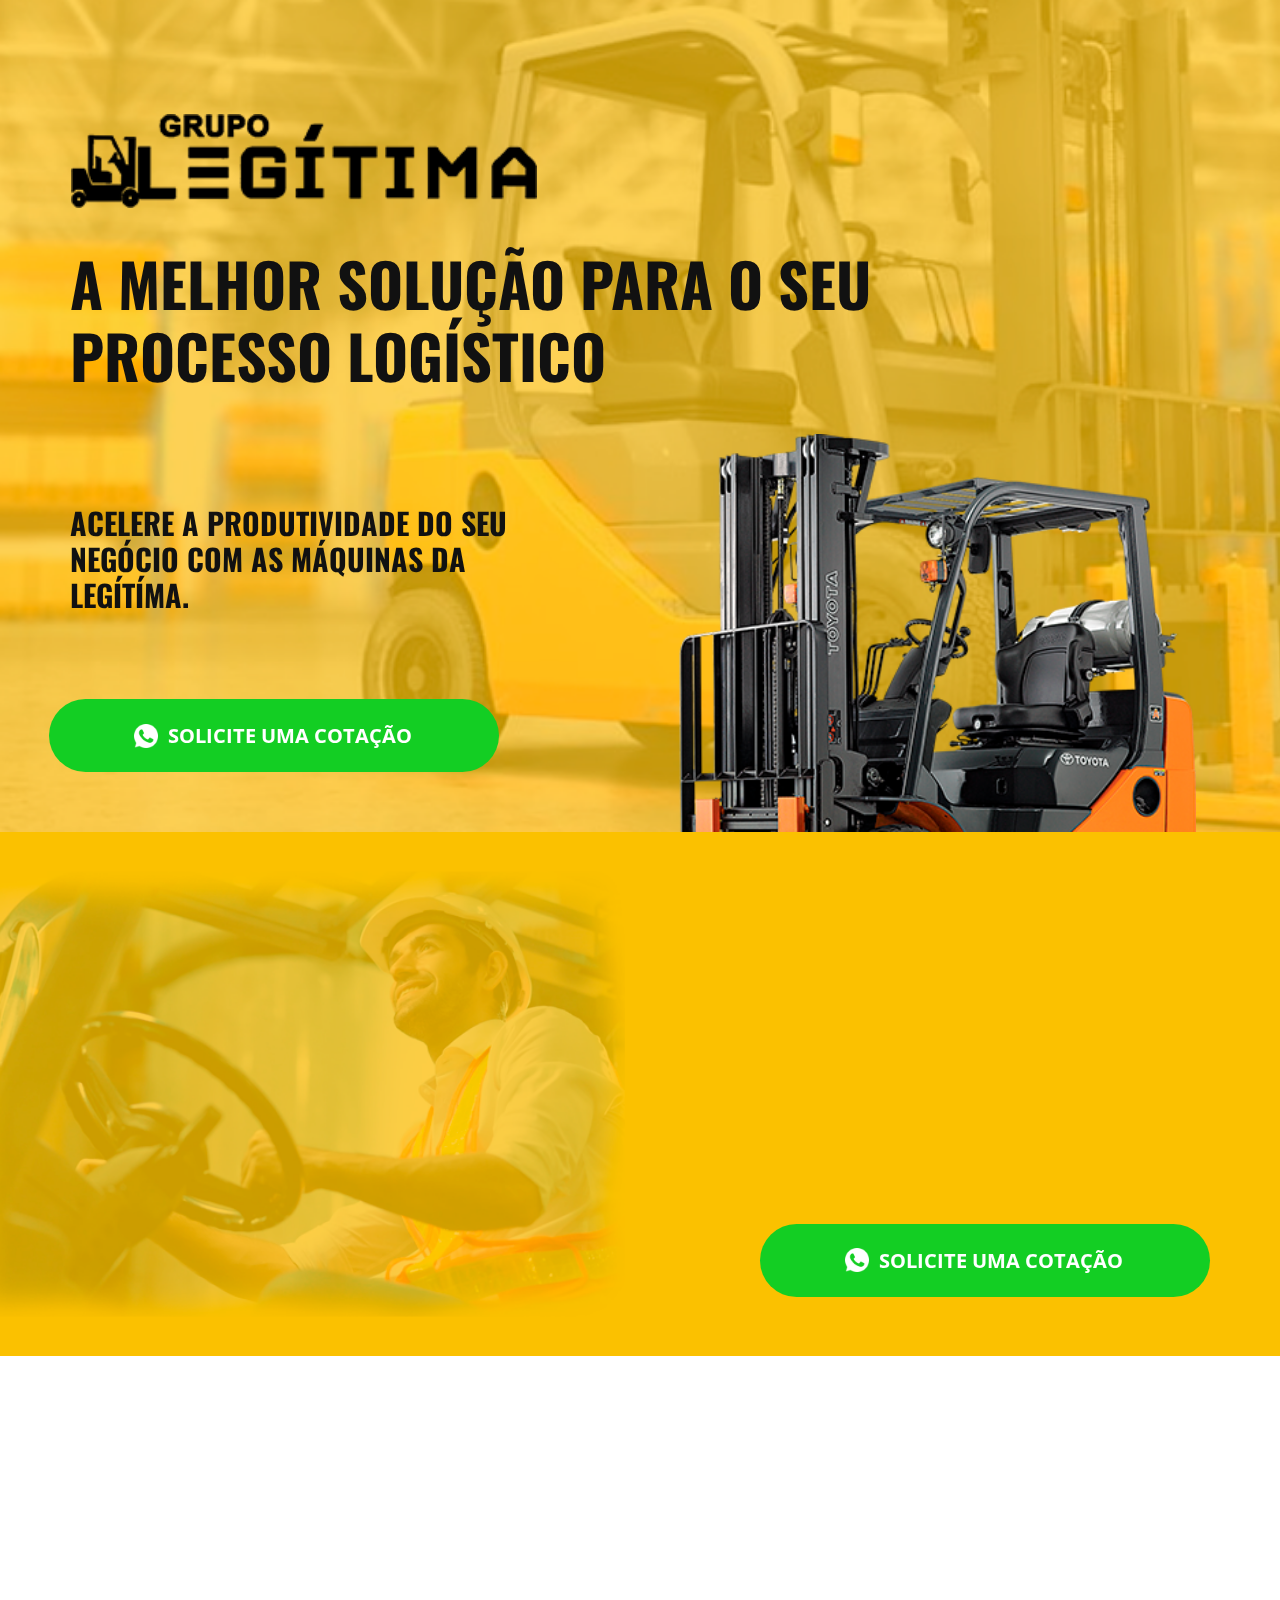
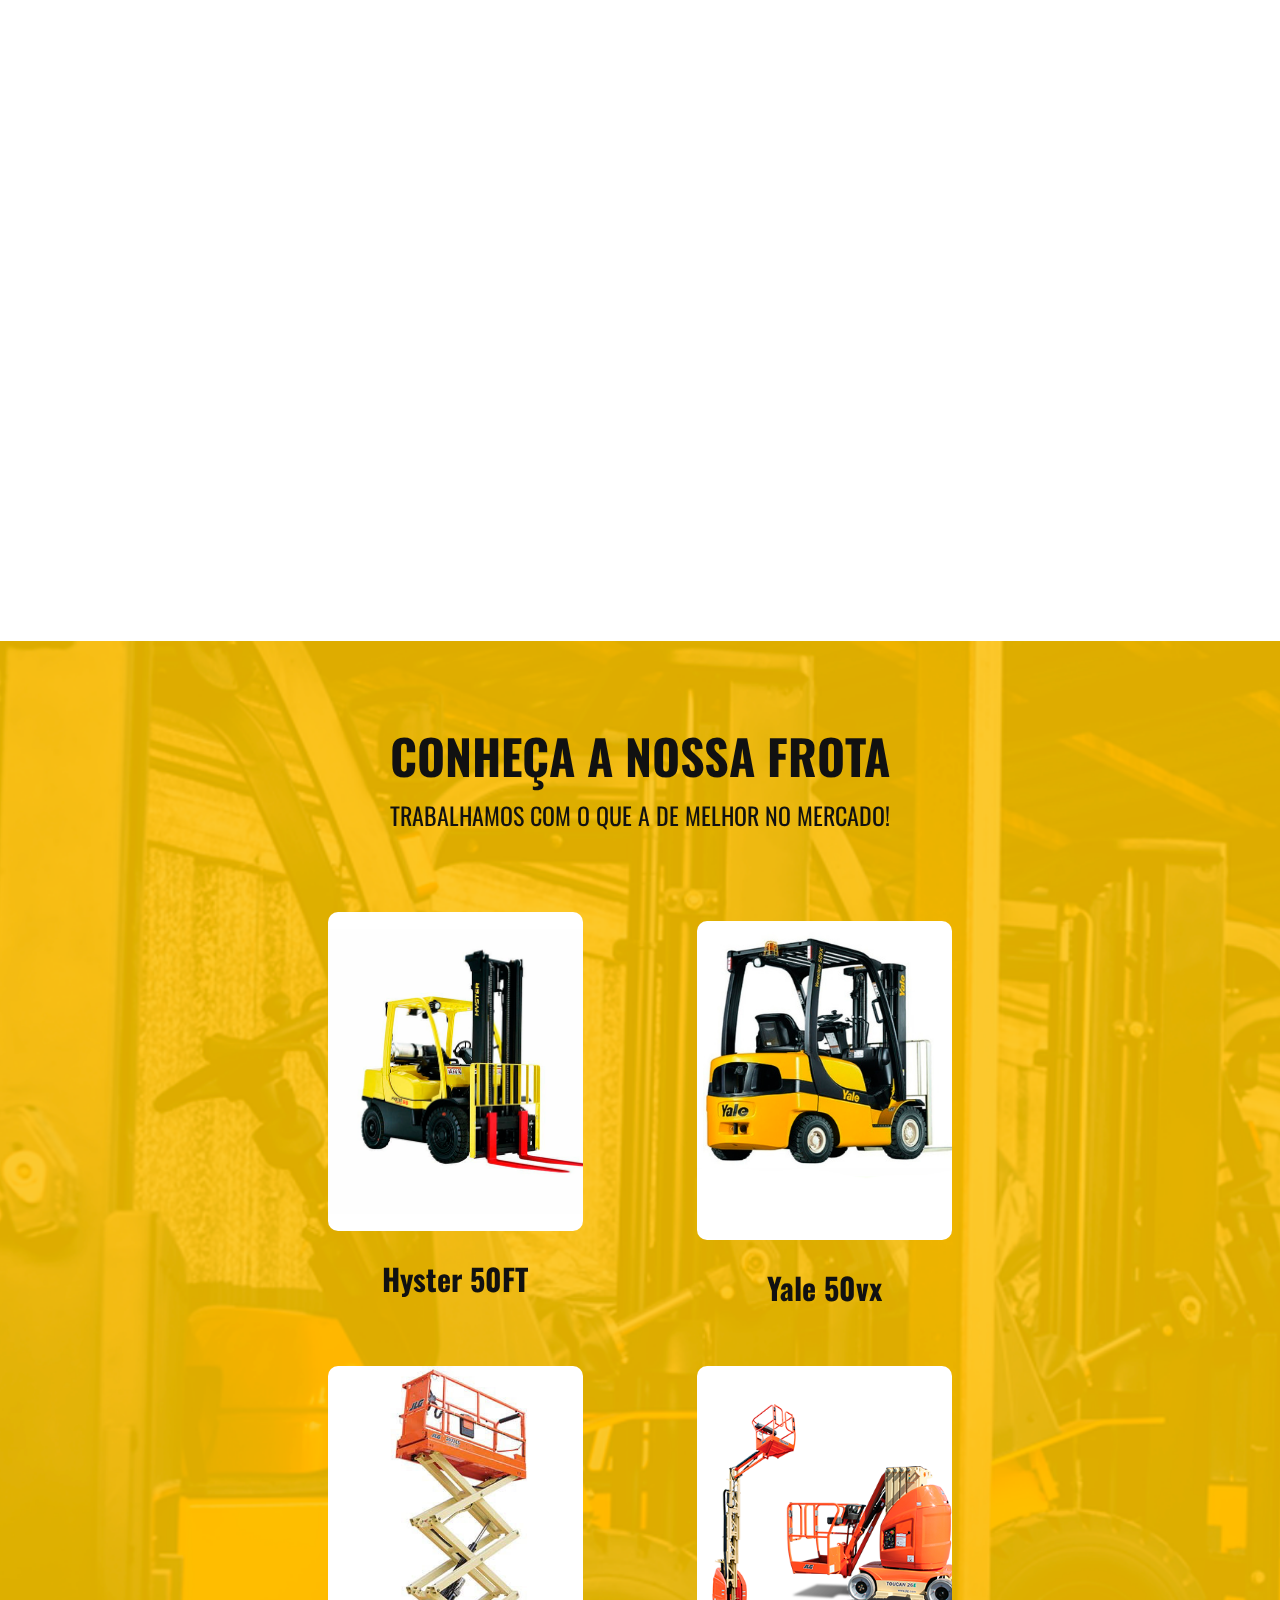
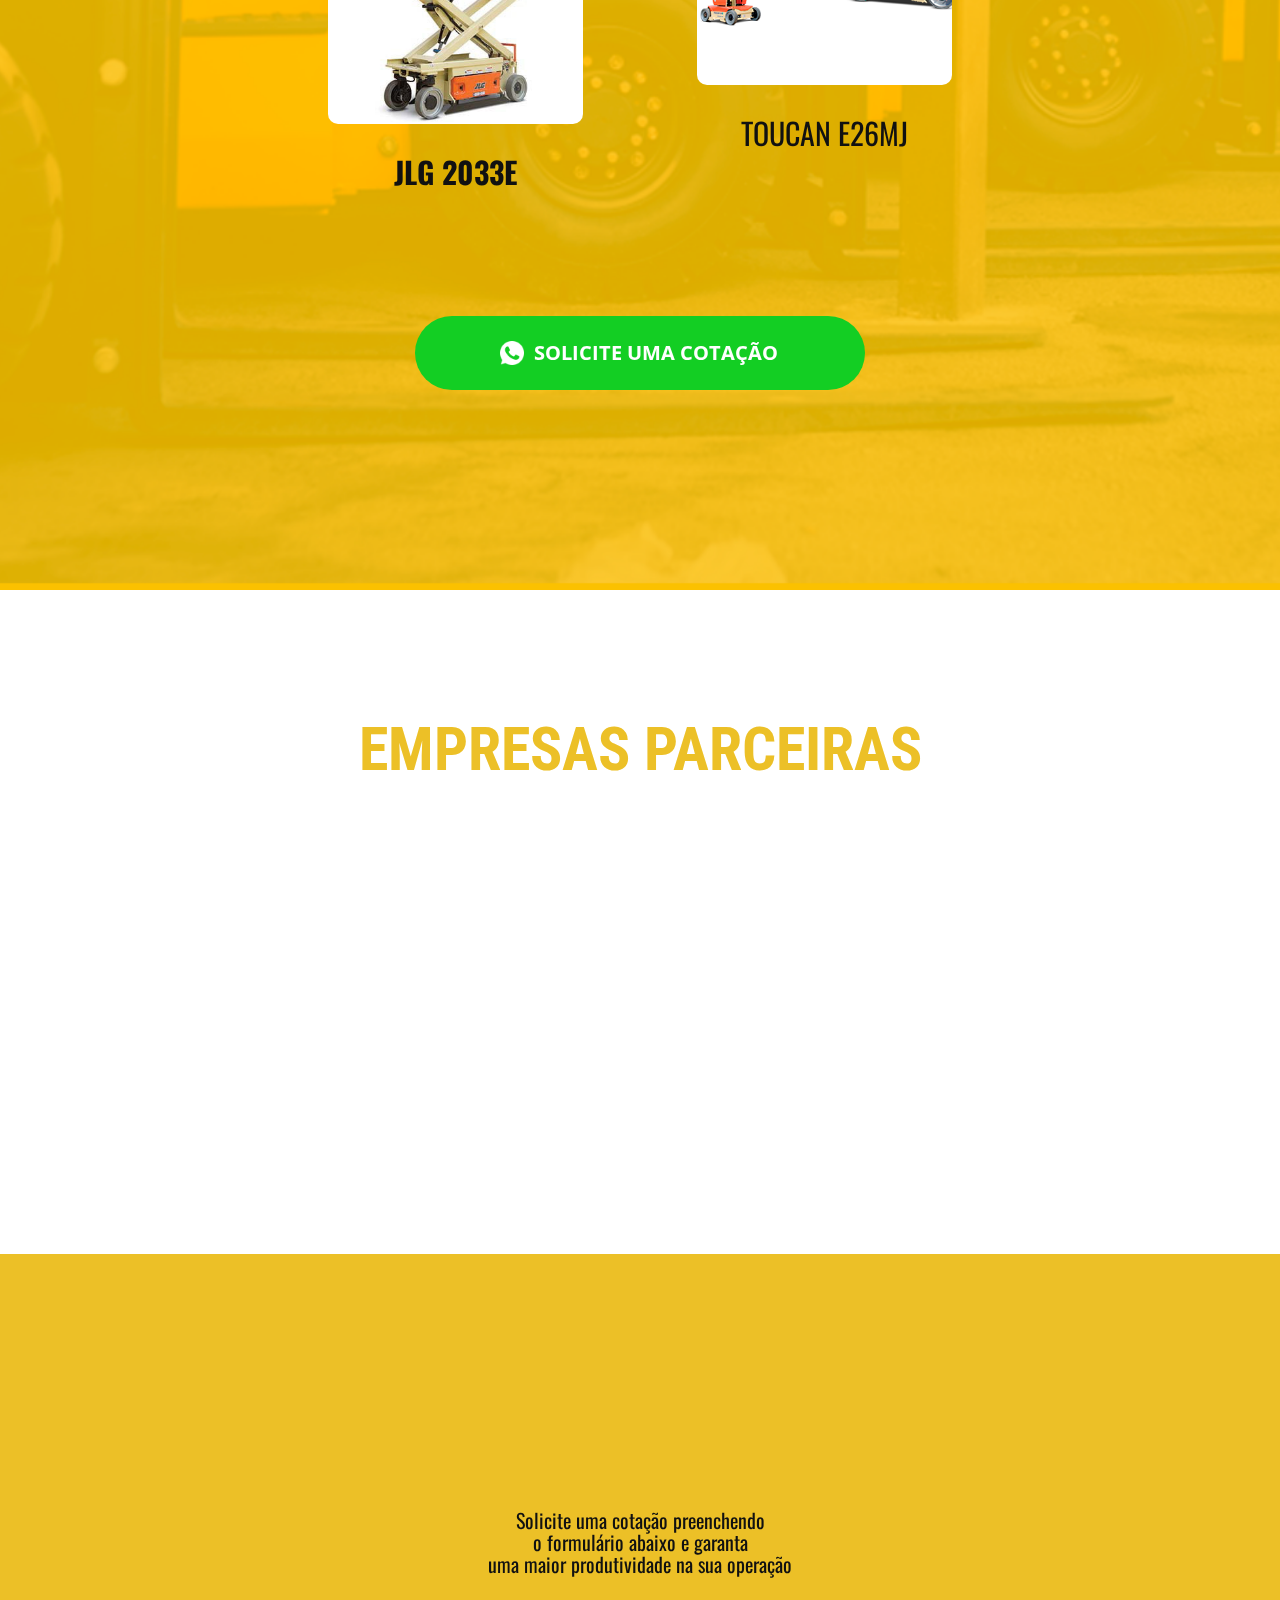
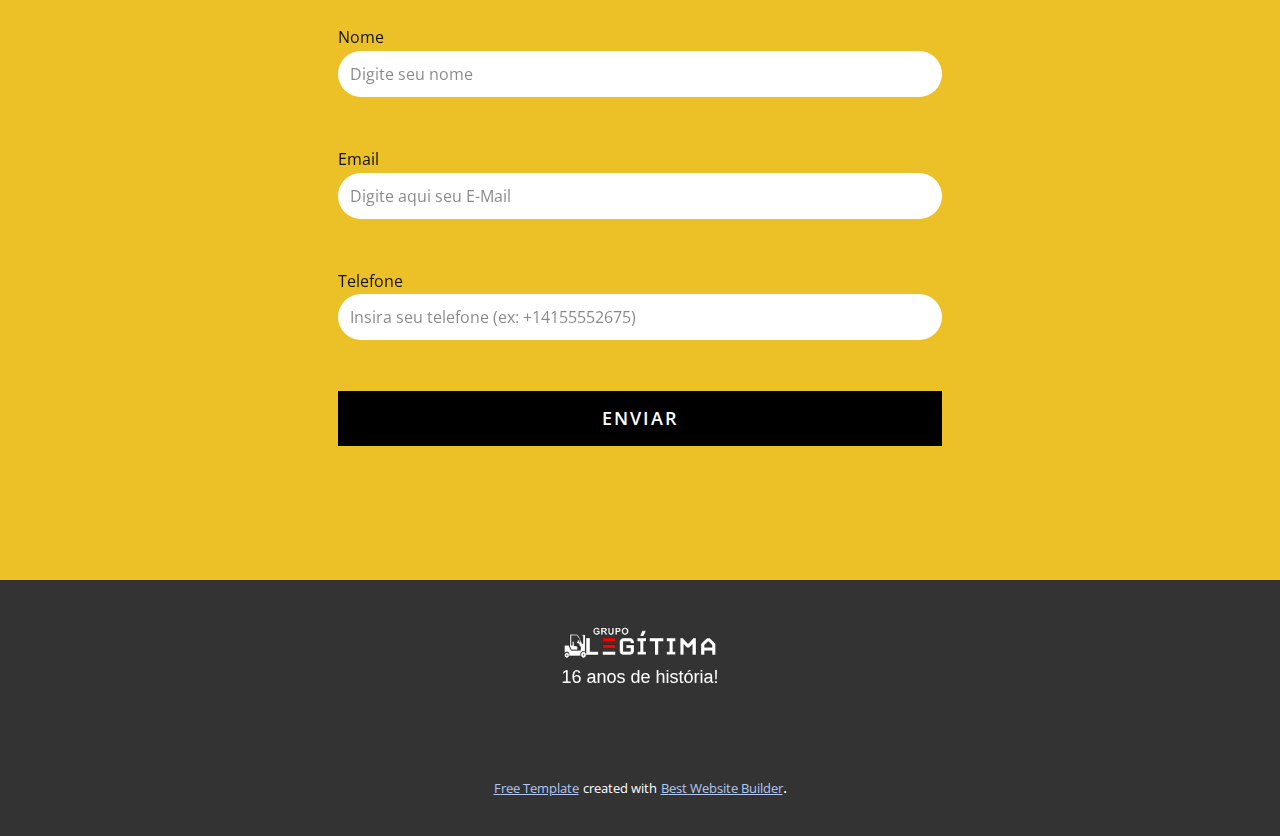
<file: index.html>
<!DOCTYPE html>
<html style="font-size: 16px;" lang="pt"><head>
    <meta name="viewport" content="width=device-width, initial-scale=1.0">
    <meta charset="utf-8">
    <meta name="keywords" content="​We are architects, Our Mission, ​Full-Service Engineering, ​Architectural Design &amp;amp; Resea​rch, ​(480) 565-7878, ​Our portfolio includes the successful construction of master-planned communities, ​Contact Us">
    <meta name="description" content="">
    <title>Página Inicial</title>
    <link rel="stylesheet" href="nicepage.css" media="screen">
<link rel="stylesheet" href="Página-Inicial.css" media="screen">
    <script class="u-script" type="text/javascript" src="jquery.js" defer=""></script>
    <script class="u-script" type="text/javascript" src="nicepage.js" defer=""></script>
    <meta name="generator" content="Nicepage 5.2.4, nicepage.com">
    <meta name="referrer" content="origin">
    <link id="u-theme-google-font" rel="stylesheet" href="https://fonts.googleapis.com/css?family=Oswald:200,300,400,500,600,700|Open+Sans:300,300i,400,400i,500,500i,600,600i,700,700i,800,800i">
    <link id="u-page-google-font" rel="stylesheet" href="https://fonts.googleapis.com/css?family=Roboto+Condensed:300,300i,400,400i,700,700i">
    
    
    
    
    
    
    
    <script type="application/ld+json">{
		"@context": "http://schema.org",
		"@type": "Organization",
		"name": ""
}</script>
    <meta name="theme-color" content="#143472">
    <meta property="og:title" content="Página Inicial">
    <meta property="og:type" content="website">
  </head>
  <body data-home-page="Página-Inicial.html" data-home-page-title="Página Inicial" class="u-body u-xl-mode" data-lang="pt">
    <section class="u-clearfix u-image u-section-1" id="sec-f116" data-image-width="1366" data-image-height="449">
      <div class="u-clearfix u-sheet u-sheet-1">
        <img class="u-expanded-width-xs u-image u-image-contain u-image-default u-image-1" src="images/LOGOLEGITIMA.png" alt="" data-image-width="307" data-image-height="62">
        <h5 class="u-align-left-lg u-align-left-md u-align-left-sm u-align-left-xl u-text u-text-default-lg u-text-default-xl u-text-1">A melhor solução para o seu<br>processo logístico
        </h5>
        <img class="u-image u-image-contain u-image-default u-image-2" src="images/EMPILHADEIRA.png" alt="" data-image-width="529" data-image-height="384" data-animation-name="customAnimationIn" data-animation-duration="1000">
        <h5 class="u-align-left u-text u-text-2"> AcelerE a produtividade do seu negócio com as máquinas da Legítíma.</h5>
        <a href="https://api.whatsapp.com/send?phone=5562982540262&amp;text=Ol%C3%A1%2C%20gostaria%20de%20fazer%20uma%20cota%C3%A7%C3%A3o!" class="u-btn u-btn-round u-button-style u-custom-color-2 u-radius-41 u-btn-1" data-animation-name="customAnimationIn" data-animation-duration="1000" target="_blank"><span class="u-file-icon u-icon u-text-white u-icon-1"><img src="images/733641-25908de1.png" alt=""></span>&nbsp;​&nbsp;SOLICITE UMA COTAÇÃO
        </a>
      </div>
    </section>
    <section class="u-clearfix u-image u-section-2" id="sec-bf17" data-image-width="1366" data-image-height="449">
      <div class="u-clearfix u-sheet u-sheet-1">
        <h5 class="u-align-center-xs u-align-right-lg u-align-right-md u-align-right-sm u-align-right-xl u-text u-text-1" data-animation-name="customAnimationIn" data-animation-duration="1000" data-animation-delay="250">DESEJA PRODUZIR MAIS<br>GASTANDO MENOS?
        </h5>
        <h5 class="u-align-center-xs u-align-right-lg u-align-right-md u-align-right-sm u-align-right-xl u-text u-text-2" data-animation-name="customAnimationIn" data-animation-duration="1000" data-animation-delay="500">AS EMPILHADEIRAS LEGÍTIMAS SÃO ÓTIMAS OPÇÕES PARA EMPRESAS DE PEQUENO E GRANDE PORTE!</h5>
        <a href="https://api.whatsapp.com/send?phone=5562982540262&amp;text=Ol%C3%A1%2C%20gostaria%20de%20fazer%20uma%20cota%C3%A7%C3%A3o!" class="u-btn u-btn-round u-button-style u-custom-color-2 u-hover-feature u-radius-41 u-btn-1" data-animation-name="" data-animation-duration="0" data-animation-direction="" target="_blank"><span class="u-file-icon u-icon u-text-white u-icon-1"><img src="images/733641-25908de1.png" alt=""></span>&nbsp;​&nbsp;SOLICITE UMA COTAÇÃO
        </a>
      </div>
      
    </section>
    <section class="u-align-center u-clearfix u-white u-section-3" id="carousel_d2b2">
      <div class="u-clearfix u-sheet u-sheet-1">
        <h2 class="u-custom-font u-font-roboto-condensed u-text u-text-custom-color-1 u-text-default u-text-1" data-animation-name="customAnimationIn" data-animation-duration="1000">&nbsp;PRINCIPAIS BENEFÍCIOS&nbsp;</h2>
        <div class="u-expanded-width u-list u-list-1">
          <div class="u-repeater u-repeater-1">
            <div class="u-container-style u-list-item u-repeater-item u-list-item-1" data-animation-name="customAnimationIn" data-animation-duration="1000" data-animation-direction="" data-animation-delay="500">
              <div class="u-container-layout u-similar-container u-container-layout-1"><span class="u-file-icon u-icon u-icon-circle u-text-custom-color-1 u-icon-1"><img src="images/936794-5daa3f65.png" alt=""></span>
                <h3 class="u-custom-font u-font-roboto-condensed u-text u-text-default u-text-2">DISPONIBILIDADE IMEDIATA</h3>
                <p class="u-text u-text-default-lg u-text-default-md u-text-default-sm u-text-default-xl u-text-3">Empilhadeiras entregue em até 24 horas em Goiânia.<br>Entregamos também para todo o território nacional
                </p>
              </div>
            </div>
            <div class="u-container-style u-list-item u-repeater-item u-list-item-2" data-animation-name="customAnimationIn" data-animation-duration="1000" data-animation-direction="" data-animation-delay="500">
              <div class="u-container-layout u-similar-container u-container-layout-2"><span class="u-file-icon u-icon u-icon-circle u-text-custom-color-1 u-icon-2"><img src="images/631180-42f773cf.png" alt=""></span>
                <h3 class="u-custom-font u-font-roboto-condensed u-text u-text-default u-text-4">BAIXO INVESTIMENTO</h3>
                <p class="u-text u-text-default-lg u-text-default-md u-text-default-sm u-text-default-xl u-text-5"> Ao locar uma empilhadeira com o grupo legitima você não precisa imobilizar em um único ativo dezenas de milhares de reais, mantendo seu fluxo de caixa saudável e dinheiro para possíveis investimentos de melhoria na sua empresa.</p>
              </div>
            </div>
            <div class="u-container-style u-list-item u-repeater-item u-list-item-3" data-animation-name="customAnimationIn" data-animation-duration="1000" data-animation-direction="" data-animation-delay="500">
              <div class="u-container-layout u-similar-container u-container-layout-3"><span class="u-file-icon u-icon u-icon-circle u-text-custom-color-1 u-icon-3"><img src="images/61025-31de983d.png" alt=""></span>
                <h3 class="u-custom-font u-font-roboto-condensed u-text u-text-default u-text-6">MAIS FLEXIBILIDADE</h3>
                <p class="u-text u-text-default-lg u-text-default-md u-text-default-sm u-text-default-xl u-text-7">Houve mudanças na forma de armazenar na sua empresa? Troca.<br>Acione um consultor Legítima e solicite a substituição para uma empilhadeira que atenda o seu operacional
                </p>
              </div>
            </div>
            <div class="u-container-style u-list-item u-repeater-item u-list-item-4" data-animation-name="customAnimationIn" data-animation-duration="1000" data-animation-direction="" data-animation-delay="500">
              <div class="u-container-layout u-similar-container u-container-layout-4"><span class="u-file-icon u-icon u-icon-circle u-text-custom-color-1 u-icon-4"><img src="images/4278812-23c3c65c.png" alt=""></span>
                <h3 class="u-custom-font u-font-roboto-condensed u-text u-text-default u-text-8">ZERO MANUTENÇÕES</h3>
                <p class="u-text u-text-default-lg u-text-default-md u-text-default-sm u-text-default-xl u-text-9"> Contamos com uma equipe técnica qualificada responsável por<br>todas as manutenções preventivas e corretivas no pré e pós locação
                </p>
              </div>
            </div>
          </div>
        </div>
      </div>
    </section>
    <section class="u-clearfix u-image u-section-4" id="sec-e896" data-image-width="1366" data-image-height="1122">
      
      <h5 class="u-align-center u-text u-text-1">CONHEÇA A NOSSA FROTA</h5>
      <img class="u-image u-image-default u-image-1" src="images/empi2.png" alt="" data-image-width="384" data-image-height="451" data-animation-name="customAnimationIn" data-animation-duration="1000">
      <div class="u-clearfix u-gutter-0 u-layout-wrap u-layout-wrap-1">
        <div class="u-layout">
          <div class="u-layout-col">
            <div class="u-size-30">
              <div class="u-layout-row">
                <div class="u-container-align-center-lg u-container-align-center-md u-container-align-center-sm u-container-align-center-xl u-container-style u-layout-cell u-size-30 u-layout-cell-1">
                  <div class="u-container-layout u-container-layout-1">
                    <img class="u-image u-image-round u-radius-10 u-image-2" src="images/HYSTER50.png" alt="" data-image-width="862" data-image-height="646">
                    <h3 class="u-text u-text-default u-text-2"> Hyster 50FT<br>
                    </h3>
                  </div>
                </div>
                <div class="u-container-style u-layout-cell u-size-30 u-layout-cell-2">
                  <div class="u-container-layout u-valign-bottom u-container-layout-2">
                    <img class="u-image u-image-round u-radius-10 u-image-3" src="images/yalle50.png" alt="" data-image-width="500" data-image-height="434">
                    <h3 class="u-text u-text-default u-text-3">Yale 50vx<br>
                    </h3>
                  </div>
                </div>
              </div>
            </div>
            <div class="u-size-30">
              <div class="u-layout-row">
                <div class="u-container-align-center u-container-style u-layout-cell u-size-30 u-layout-cell-3">
                  <div class="u-container-layout u-valign-top u-container-layout-3">
                    <img class="u-image u-image-round u-radius-10 u-image-4" src="images/2032ES-Product-silo.jpg" alt="" data-image-width="390" data-image-height="547">
                    <h3 class="u-text u-text-default u-text-4"> JLG 2033E<br>
                    </h3>
                  </div>
                </div>
                <div class="u-container-style u-layout-cell u-size-30 u-layout-cell-4">
                  <div class="u-container-layout u-valign-top u-container-layout-4">
                    <img class="u-image u-image-round u-radius-10 u-image-5" src="images/TOUCAS.png" alt="" data-image-width="500" data-image-height="434">
                    <h3 class="u-text u-text-default u-text-5"> TOUCAN E26MJ<span style="font-weight: 700;"></span>
                      <br>
                    </h3>
                  </div>
                </div>
              </div>
            </div>
          </div>
        </div>
      </div>
      <img class="u-image u-image-contain u-image-default u-image-6" src="images/empi3.png" alt="" data-image-width="319" data-image-height="502" data-animation-name="customAnimationIn" data-animation-duration="1000" data-animation-delay="1000">
      <h5 class="u-align-center u-text u-text-6">TRABALHAMOS COM O QUE A DE MELHOR NO MERCADO!</h5>
      <a href="https://api.whatsapp.com/send?phone=5562982540262&amp;text=Ol%C3%A1%2C%20gostaria%20de%20fazer%20uma%20cota%C3%A7%C3%A3o!" class="u-btn u-btn-round u-button-style u-custom-color-2 u-hover-feature u-radius-41 u-btn-1" data-animation-name="" data-animation-duration="0" data-animation-direction="" target="_blank"><span class="u-file-icon u-icon u-text-white u-icon-1"><img src="images/733641-25908de1.png" alt=""></span>&nbsp;​&nbsp;SOLICITE UMA COTAÇÃO
      </a>
    </section>
    <section class="u-align-left u-clearfix u-container-align-center u-white u-section-5" id="carousel_7dff">
      <div class="u-clearfix u-sheet u-sheet-1">
        <h2 class="u-align-center u-custom-font u-font-roboto-condensed u-text u-text-custom-color-1 u-text-1" data-animation-name="slideIn" data-animation-duration="2000" data-animation-direction="Left" data-lang-en="​Our portfolio includes the successful construction of master-planned communities">EMPRESAS PARCEIRAS</h2>
        <div class="u-expanded-width u-list u-list-1">
          <div class="u-repeater u-repeater-1">
            <div class="u-align-center u-container-style u-custom-color-1 u-list-item u-repeater-item u-list-item-1" data-animation-name="customAnimationIn" data-animation-duration="1000" data-animation-direction="X">
              <div class="u-container-layout u-similar-container u-container-layout-1">
                <div alt="" class="u-image u-image-circle u-image-1" data-image-width="1080" data-image-height="1080"></div>
                <h4 class="u-text u-text-default u-text-2" data-lang-en="Design-Build">COCA-COLA</h4>
              </div>
            </div>
            <div class="u-align-center u-container-style u-custom-color-1 u-list-item u-repeater-item u-video-cover u-list-item-2" data-animation-name="customAnimationIn" data-animation-duration="1000" data-animation-direction="X">
              <div class="u-container-layout u-similar-container u-container-layout-2">
                <div alt="" class="u-image u-image-circle u-image-2" data-image-width="1250" data-image-height="758"></div>
                <h4 class="u-text u-text-default u-text-3" data-lang-en="Remodeling"> JBS Frigorificos<br>
                </h4>
              </div>
            </div>
            <div class="u-align-center u-container-style u-custom-color-1 u-list-item u-repeater-item u-video-cover u-list-item-3" data-animation-name="customAnimationIn" data-animation-duration="1000" data-animation-direction="X">
              <div class="u-container-layout u-similar-container u-container-layout-3">
                <div alt="" class="u-image u-image-circle u-image-3" data-image-width="500" data-image-height="535"></div>
                <h4 class="u-text u-text-default u-text-4" data-lang-en="City Spaces"> MRV Engenharia<br>
                </h4>
              </div>
            </div>
            <div class="u-align-center u-container-style u-custom-color-1 u-list-item u-repeater-item u-video-cover u-list-item-4" data-animation-name="customAnimationIn" data-animation-duration="1000" data-animation-direction="X">
              <div class="u-container-layout u-similar-container u-container-layout-4">
                <div alt="" class="u-image u-image-circle u-image-4" data-image-width="1080" data-image-height="1080"></div>
                <h4 class="u-text u-text-default u-text-5" data-lang-en="Civil Engineers"> Sementes Goiás<br>
                </h4>
              </div>
            </div>
          </div>
        </div>
      </div>
    </section>
    <section class="u-clearfix u-container-align-center-md u-custom-color-1 u-section-6" id="carousel_6836">
      <div class="u-clearfix u-sheet u-sheet-1">
        <h2 class="u-align-center-md u-align-center-sm u-align-center-xs u-text u-text-default u-text-1" data-animation-name="customAnimationIn" data-animation-duration="1000">AGORA NÃO RESTAM DÚVIDAS!</h2>
        <div class="u-expanded-width-xs u-form u-form-1">
          <form action="https://forms.nicepagesrv.com/Form/Process" class="u-clearfix u-form-spacing-50 u-form-vertical u-inner-form" source="email" name="form" style="padding: 37px;">
            <h2 class="u-align-center u-form-group u-form-text u-text u-text-2" data-lang-en="
    ​Contact Us
"> Solicite uma cotação preenchendo<br>&nbsp;o for​mulário abaixo e garanta&nbsp;<br>uma maior produtividade na sua operação
            </h2>
            <div class="u-form-group u-form-name">
              <label class="u-label" data-lang-en="Name">Nome</label>
              <input type="text" placeholder="Digite seu nome" id="name-bb9b" name="name" class="u-input u-input-rectangle u-radius-40 u-white u-input-1" required="" data-lang-en="Enter your Name">
            </div>
            <div class="u-form-email u-form-group">
              <label class="u-label" data-lang-en="Email">Email</label>
              <input type="email" placeholder="Digite aqui seu E-Mail" id="email-bb9b" name="email" class="u-input u-input-rectangle u-radius-40 u-white u-input-2" required="" data-lang-en="Enter a valid email address">
            </div>
            <div class="u-form-group u-form-phone u-form-group-4">
              <label for="phone-315b" class="u-label u-label-3">Telefone</label>
              <input type="tel" pattern="\+?\d{0,3}[\s\(\-]?([0-9]{2,3})[\s\)\-]?([\s\-]?)([0-9]{3})[\s\-]?([0-9]{2})[\s\-]?([0-9]{2})" placeholder="Insira seu telefone (ex: +14155552675)" id="phone-315b" name="phone" class="u-input u-input-rectangle u-radius-40 u-white u-input-3" required="">
            </div>
            <div class="u-align-right u-form-group u-form-submit">
              <a href="#" class="u-active-white u-black u-border-none u-btn u-btn-submit u-button-style u-hover-white u-text-body-alt-color u-btn-1" data-lang-en="{&quot;content&quot;:&quot;Submit&quot;,&quot;href&quot;:&quot;#&quot;}">ENVIAR</a>
              <input type="submit" value="submit" class="u-form-control-hidden" wfd-id="id355">
            </div>
            <div class="u-form-send-message u-form-send-success" data-lang-en="
            Thank you! Your message has been sent.
        "> Thank you! Your message has been sent. </div>
            <div class="u-form-send-error u-form-send-message" data-lang-en="
            Unable to send your message. Please fix errors then try again.
        "> Unable to send your message. Please fix errors then try again. </div>
            <input type="hidden" value="" name="recaptchaResponse" wfd-id="id356">
            <input type="hidden" name="formServices" value="72f29d9d93b14844233d456e8f27c90a">
          </form>
        </div>
      </div>
    </section>
    
    
    <footer class="u-clearfix u-footer u-grey-80" id="sec-63b4"><div class="u-clearfix u-sheet u-sheet-1">
        <img class="u-image u-image-contain u-image-default u-image-1" src="images/logo-branca.png" alt="" data-image-width="1024" data-image-height="393">
        <h3 class="u-custom-font u-font-arial u-headline u-text u-text-default u-text-1">
          <a href="/">16 anos de história!</a>
        </h3>
      </div></footer>
    <section class="u-backlink u-clearfix u-grey-80">
      <a class="u-link" href="https://nicepage.com/templates" target="_blank">
        <span>Free Template</span>
      </a>
      <p class="u-text">
        <span>created with</span>
      </p>
      <a class="u-link" href="https://nicepage.best" target="_blank">
        <span>Best Website Builder</span>
      </a>. 
    </section>
  
</body></html>
</file>
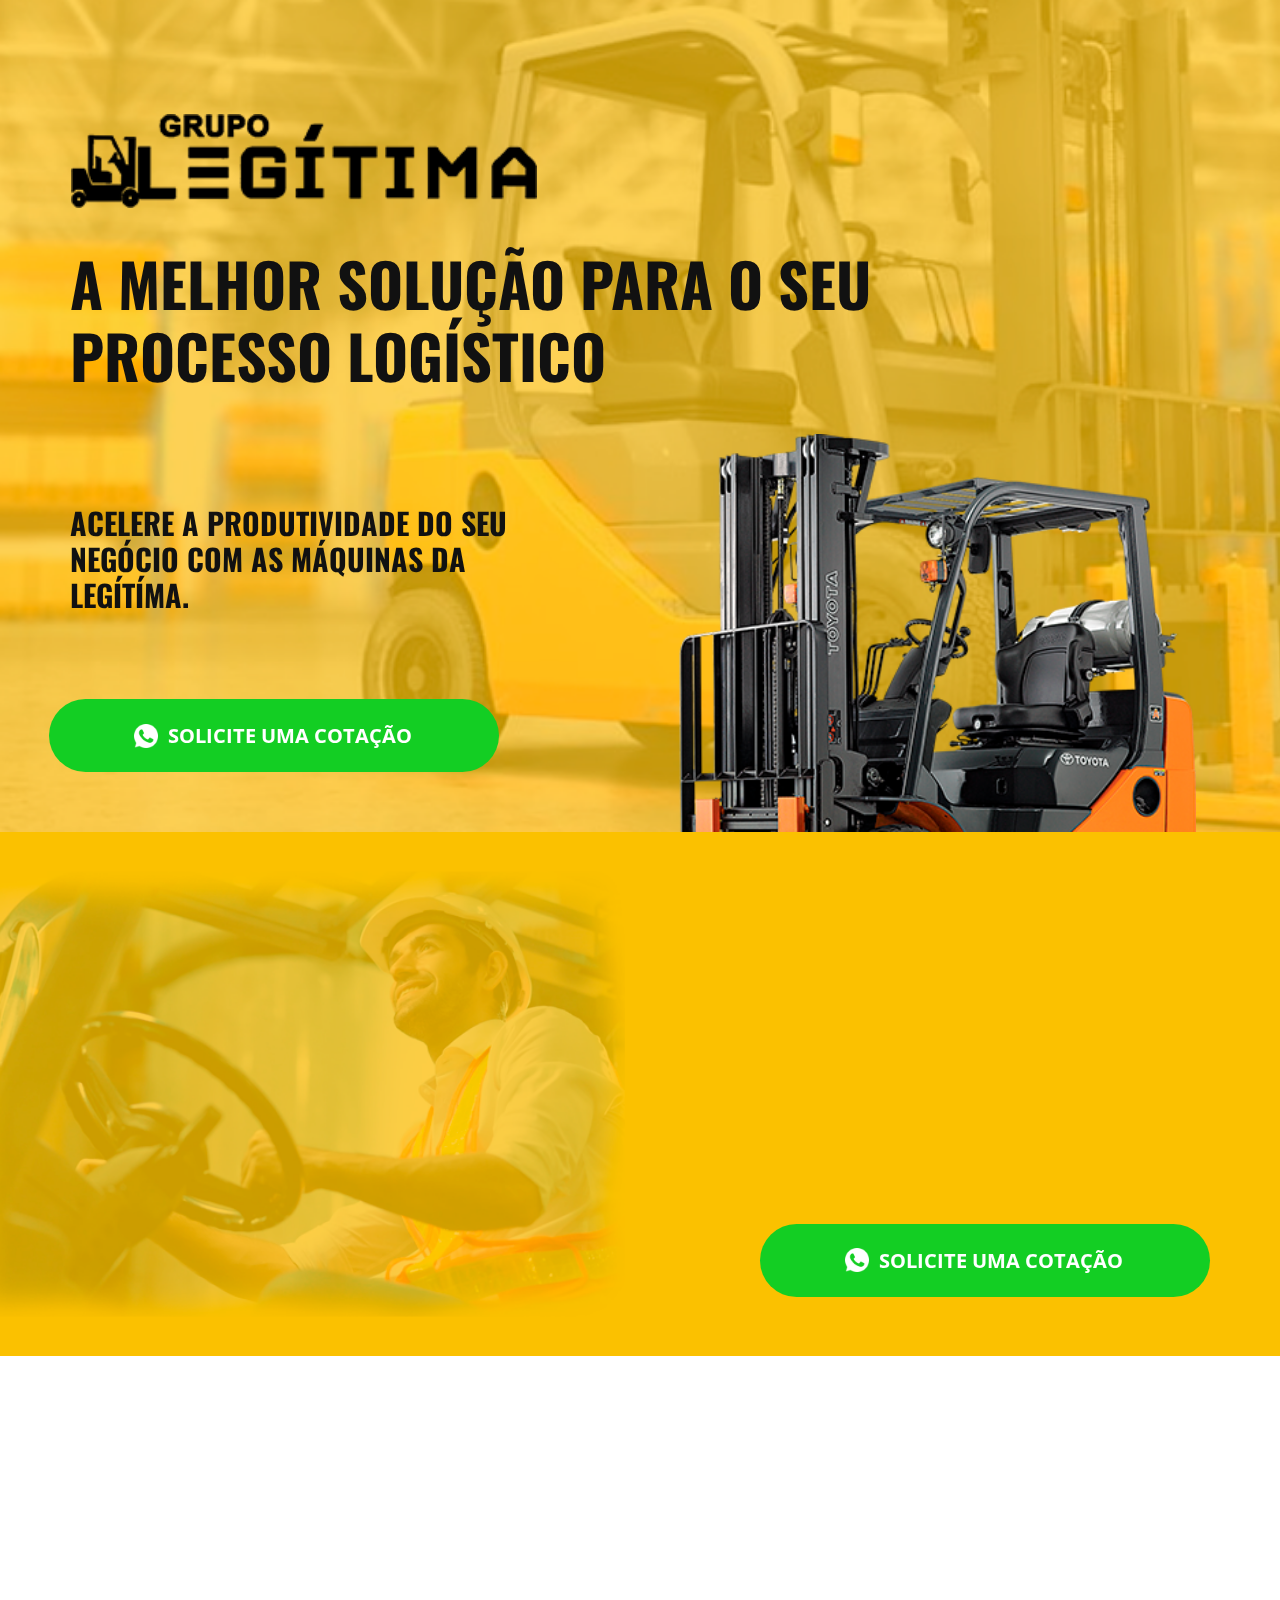
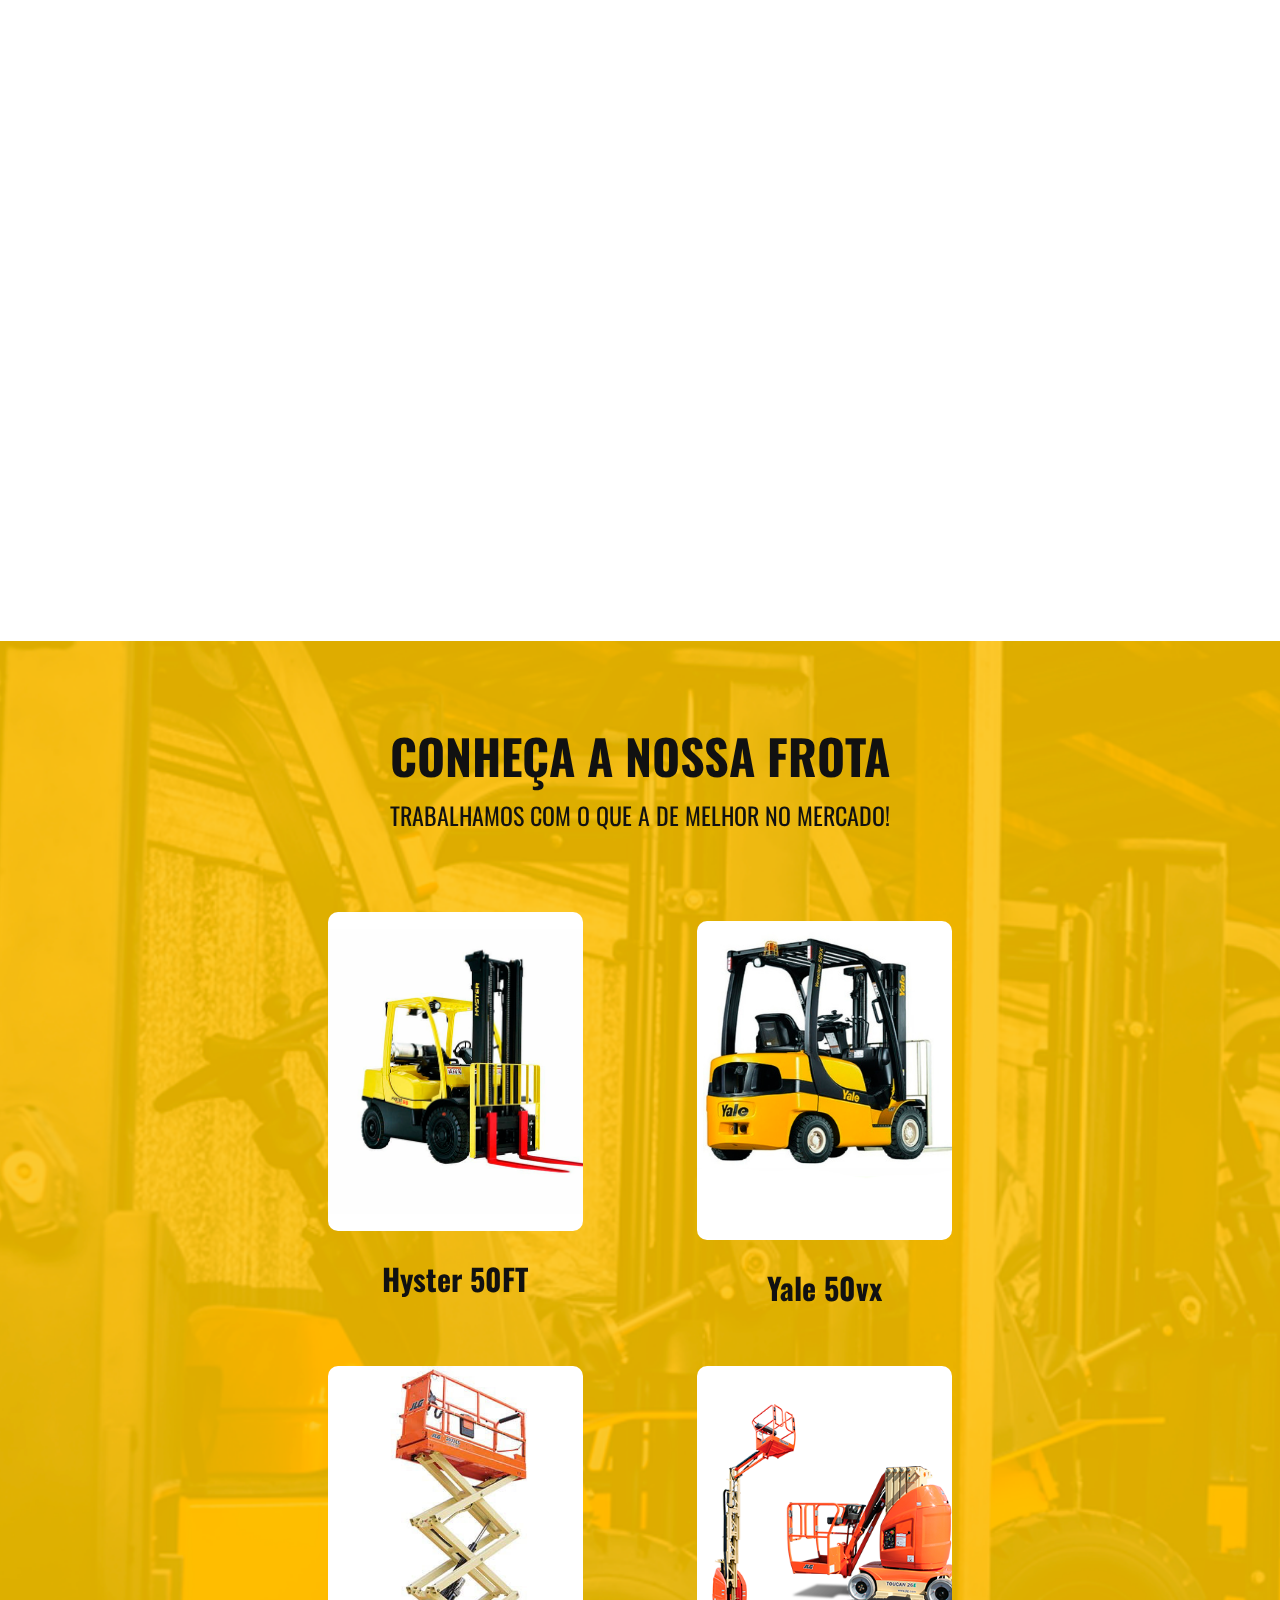
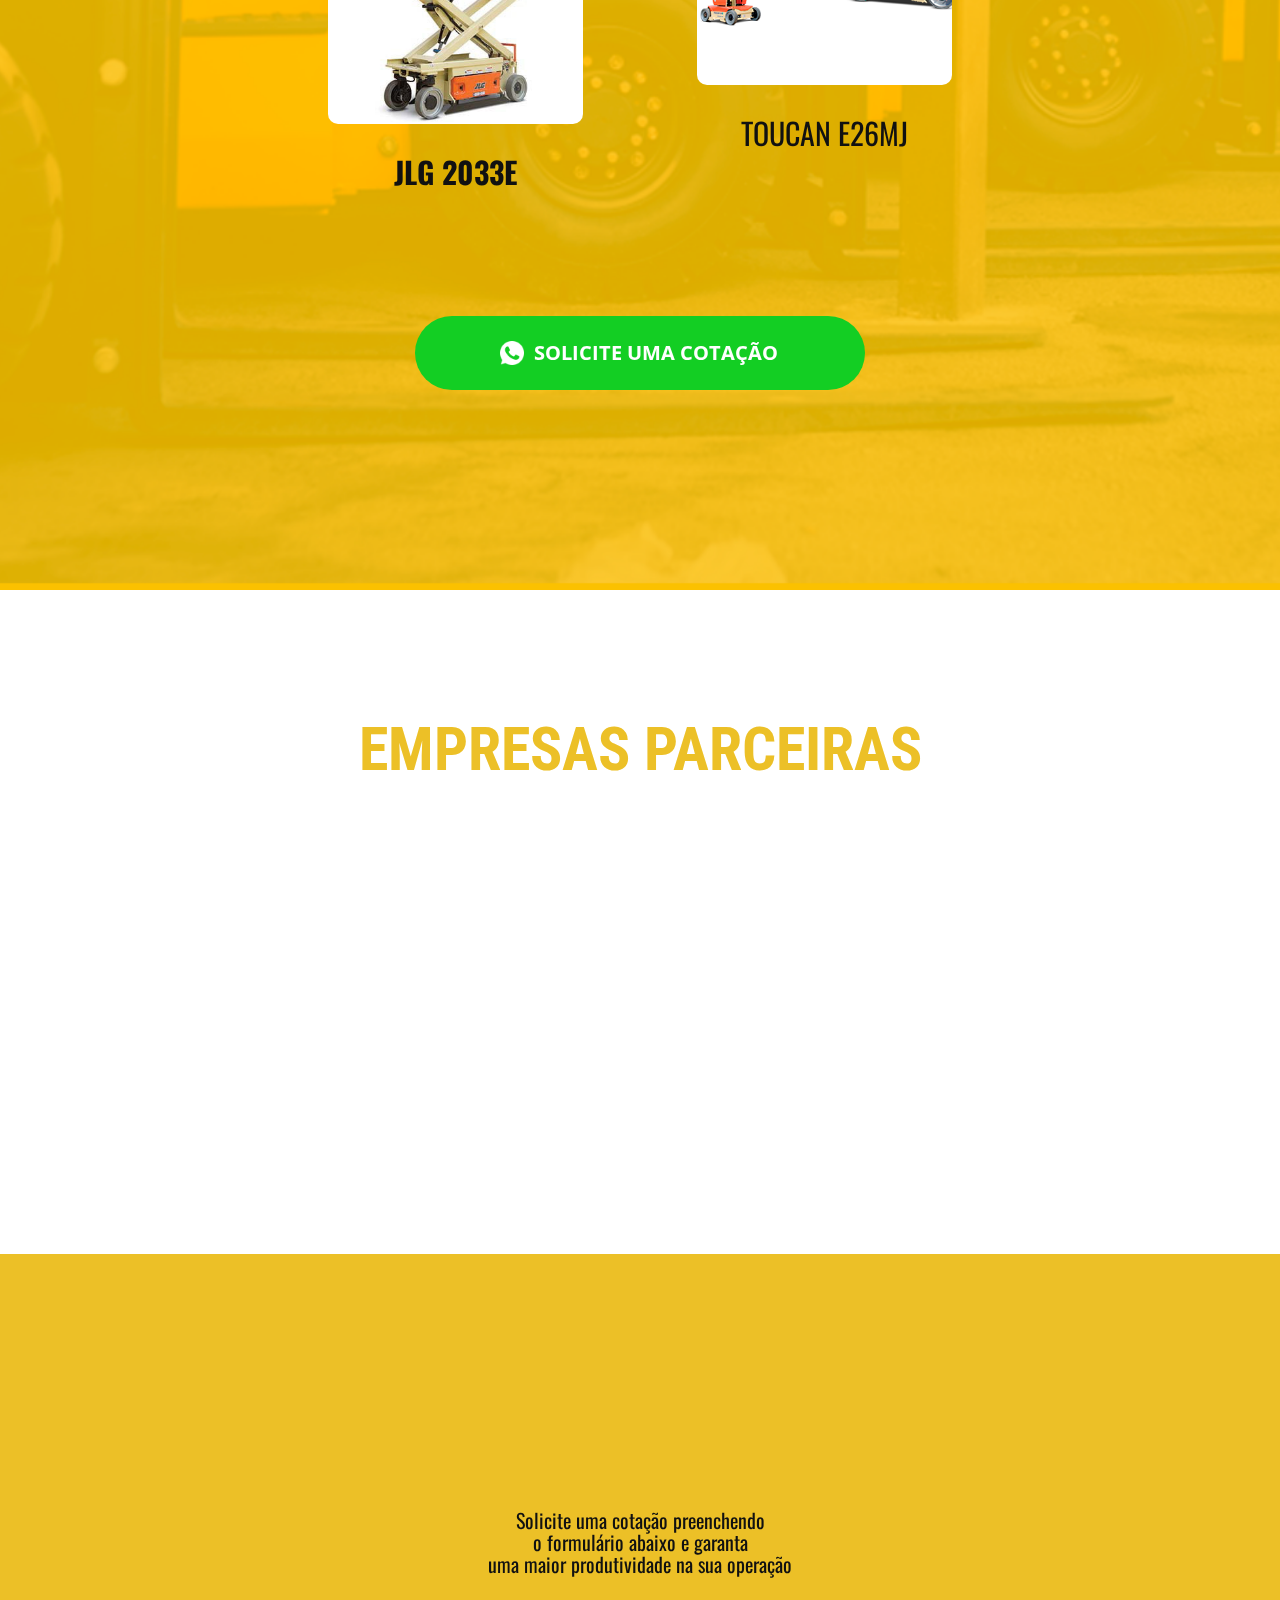
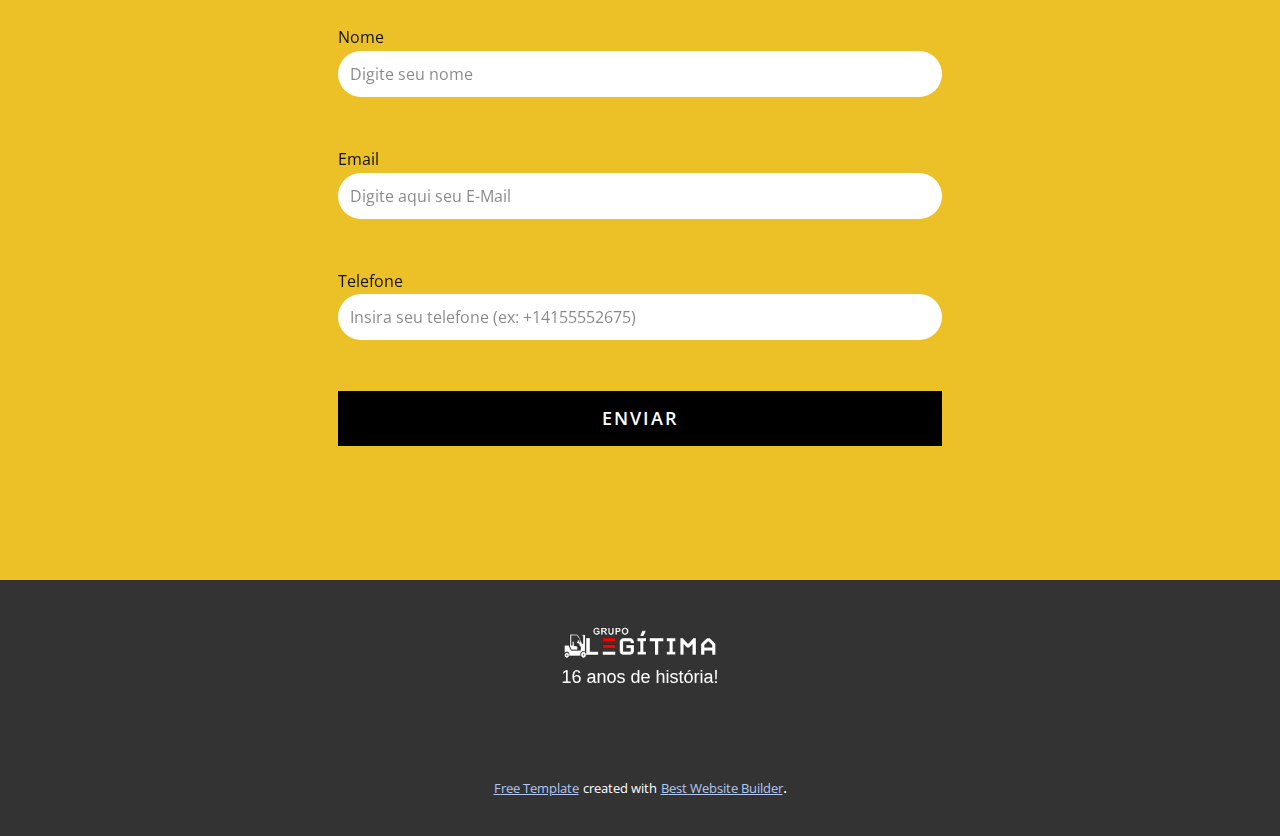
<file: Página-Inicial.html>
<!DOCTYPE html>
<html style="font-size: 16px;" lang="pt"><head>
    <meta name="viewport" content="width=device-width, initial-scale=1.0">
    <meta charset="utf-8">
    <meta name="keywords" content="​We are architects, Our Mission, ​Full-Service Engineering, ​Architectural Design &amp;amp; Resea​rch, ​(480) 565-7878, ​Our portfolio includes the successful construction of master-planned communities, ​Contact Us">
    <meta name="description" content="">
    <title>Página Inicial</title>
    <link rel="stylesheet" href="nicepage.css" media="screen">
<link rel="stylesheet" href="Página-Inicial.css" media="screen">
    <script class="u-script" type="text/javascript" src="jquery.js" defer=""></script>
    <script class="u-script" type="text/javascript" src="nicepage.js" defer=""></script>
    <meta name="generator" content="Nicepage 5.2.4, nicepage.com">
    <meta name="referrer" content="origin">
    <link id="u-theme-google-font" rel="stylesheet" href="https://fonts.googleapis.com/css?family=Oswald:200,300,400,500,600,700|Open+Sans:300,300i,400,400i,500,500i,600,600i,700,700i,800,800i">
    <link id="u-page-google-font" rel="stylesheet" href="https://fonts.googleapis.com/css?family=Roboto+Condensed:300,300i,400,400i,700,700i">
    
    
    
    
    
    
    
    <script type="application/ld+json">{
		"@context": "http://schema.org",
		"@type": "Organization",
		"name": ""
}</script>
    <meta name="theme-color" content="#143472">
    <meta property="og:title" content="Página Inicial">
    <meta property="og:type" content="website">
  </head>
  <body class="u-body u-xl-mode" data-lang="pt">
    <section class="u-clearfix u-image u-section-1" id="sec-f116" data-image-width="1366" data-image-height="449">
      <div class="u-clearfix u-sheet u-sheet-1">
        <img class="u-expanded-width-xs u-image u-image-contain u-image-default u-image-1" src="images/LOGOLEGITIMA.png" alt="" data-image-width="307" data-image-height="62">
        <h5 class="u-align-left-lg u-align-left-md u-align-left-sm u-align-left-xl u-text u-text-default-lg u-text-default-xl u-text-1">A melhor solução para o seu<br>processo logístico
        </h5>
        <img class="u-image u-image-contain u-image-default u-image-2" src="images/EMPILHADEIRA.png" alt="" data-image-width="529" data-image-height="384" data-animation-name="customAnimationIn" data-animation-duration="1000">
        <h5 class="u-align-left u-text u-text-2"> AcelerE a produtividade do seu negócio com as máquinas da Legítíma.</h5>
        <a href="https://api.whatsapp.com/send?phone=5562982540262&amp;text=Ol%C3%A1%2C%20gostaria%20de%20fazer%20uma%20cota%C3%A7%C3%A3o!" class="u-btn u-btn-round u-button-style u-custom-color-2 u-radius-41 u-btn-1" data-animation-name="customAnimationIn" data-animation-duration="1000" target="_blank"><span class="u-file-icon u-icon u-text-white u-icon-1"><img src="images/733641-25908de1.png" alt=""></span>&nbsp;​&nbsp;SOLICITE UMA COTAÇÃO
        </a>
      </div>
    </section>
    <section class="u-clearfix u-image u-section-2" id="sec-bf17" data-image-width="1366" data-image-height="449">
      <div class="u-clearfix u-sheet u-sheet-1">
        <h5 class="u-align-center-xs u-align-right-lg u-align-right-md u-align-right-sm u-align-right-xl u-text u-text-1" data-animation-name="customAnimationIn" data-animation-duration="1000" data-animation-delay="250">DESEJA PRODUZIR MAIS<br>GASTANDO MENOS?
        </h5>
        <h5 class="u-align-center-xs u-align-right-lg u-align-right-md u-align-right-sm u-align-right-xl u-text u-text-2" data-animation-name="customAnimationIn" data-animation-duration="1000" data-animation-delay="500">AS EMPILHADEIRAS LEGÍTIMAS SÃO ÓTIMAS OPÇÕES PARA EMPRESAS DE PEQUENO E GRANDE PORTE!</h5>
        <a href="https://api.whatsapp.com/send?phone=5562982540262&amp;text=Ol%C3%A1%2C%20gostaria%20de%20fazer%20uma%20cota%C3%A7%C3%A3o!" class="u-btn u-btn-round u-button-style u-custom-color-2 u-hover-feature u-radius-41 u-btn-1" data-animation-name="" data-animation-duration="0" data-animation-direction="" target="_blank"><span class="u-file-icon u-icon u-text-white u-icon-1"><img src="images/733641-25908de1.png" alt=""></span>&nbsp;​&nbsp;SOLICITE UMA COTAÇÃO
        </a>
      </div>
      
    </section>
    <section class="u-align-center u-clearfix u-white u-section-3" id="carousel_d2b2">
      <div class="u-clearfix u-sheet u-sheet-1">
        <h2 class="u-custom-font u-font-roboto-condensed u-text u-text-custom-color-1 u-text-default u-text-1" data-animation-name="customAnimationIn" data-animation-duration="1000">&nbsp;PRINCIPAIS BENEFÍCIOS&nbsp;</h2>
        <div class="u-expanded-width u-list u-list-1">
          <div class="u-repeater u-repeater-1">
            <div class="u-container-style u-list-item u-repeater-item u-list-item-1" data-animation-name="customAnimationIn" data-animation-duration="1000" data-animation-direction="" data-animation-delay="500">
              <div class="u-container-layout u-similar-container u-container-layout-1"><span class="u-file-icon u-icon u-icon-circle u-text-custom-color-1 u-icon-1"><img src="images/936794-5daa3f65.png" alt=""></span>
                <h3 class="u-custom-font u-font-roboto-condensed u-text u-text-default u-text-2">DISPONIBILIDADE IMEDIATA</h3>
                <p class="u-text u-text-default-lg u-text-default-md u-text-default-sm u-text-default-xl u-text-3">Empilhadeiras entregue em até 24 horas em Goiânia.<br>Entregamos também para todo o território nacional
                </p>
              </div>
            </div>
            <div class="u-container-style u-list-item u-repeater-item u-list-item-2" data-animation-name="customAnimationIn" data-animation-duration="1000" data-animation-direction="" data-animation-delay="500">
              <div class="u-container-layout u-similar-container u-container-layout-2"><span class="u-file-icon u-icon u-icon-circle u-text-custom-color-1 u-icon-2"><img src="images/631180-42f773cf.png" alt=""></span>
                <h3 class="u-custom-font u-font-roboto-condensed u-text u-text-default u-text-4">BAIXO INVESTIMENTO</h3>
                <p class="u-text u-text-default-lg u-text-default-md u-text-default-sm u-text-default-xl u-text-5"> Ao locar uma empilhadeira com o grupo legitima você não precisa imobilizar em um único ativo dezenas de milhares de reais, mantendo seu fluxo de caixa saudável e dinheiro para possíveis investimentos de melhoria na sua empresa.</p>
              </div>
            </div>
            <div class="u-container-style u-list-item u-repeater-item u-list-item-3" data-animation-name="customAnimationIn" data-animation-duration="1000" data-animation-direction="" data-animation-delay="500">
              <div class="u-container-layout u-similar-container u-container-layout-3"><span class="u-file-icon u-icon u-icon-circle u-text-custom-color-1 u-icon-3"><img src="images/61025-31de983d.png" alt=""></span>
                <h3 class="u-custom-font u-font-roboto-condensed u-text u-text-default u-text-6">MAIS FLEXIBILIDADE</h3>
                <p class="u-text u-text-default-lg u-text-default-md u-text-default-sm u-text-default-xl u-text-7">Houve mudanças na forma de armazenar na sua empresa? Troca.<br>Acione um consultor Legítima e solicite a substituição para uma empilhadeira que atenda o seu operacional
                </p>
              </div>
            </div>
            <div class="u-container-style u-list-item u-repeater-item u-list-item-4" data-animation-name="customAnimationIn" data-animation-duration="1000" data-animation-direction="" data-animation-delay="500">
              <div class="u-container-layout u-similar-container u-container-layout-4"><span class="u-file-icon u-icon u-icon-circle u-text-custom-color-1 u-icon-4"><img src="images/4278812-23c3c65c.png" alt=""></span>
                <h3 class="u-custom-font u-font-roboto-condensed u-text u-text-default u-text-8">ZERO MANUTENÇÕES</h3>
                <p class="u-text u-text-default-lg u-text-default-md u-text-default-sm u-text-default-xl u-text-9"> Contamos com uma equipe técnica qualificada responsável por<br>todas as manutenções preventivas e corretivas no pré e pós locação
                </p>
              </div>
            </div>
          </div>
        </div>
      </div>
    </section>
    <section class="u-clearfix u-image u-section-4" id="sec-e896" data-image-width="1366" data-image-height="1122">
      
      <h5 class="u-align-center u-text u-text-1">CONHEÇA A NOSSA FROTA</h5>
      <img class="u-image u-image-default u-image-1" src="images/empi2.png" alt="" data-image-width="384" data-image-height="451" data-animation-name="customAnimationIn" data-animation-duration="1000">
      <div class="u-clearfix u-gutter-0 u-layout-wrap u-layout-wrap-1">
        <div class="u-layout">
          <div class="u-layout-col">
            <div class="u-size-30">
              <div class="u-layout-row">
                <div class="u-container-align-center-lg u-container-align-center-md u-container-align-center-sm u-container-align-center-xl u-container-style u-layout-cell u-size-30 u-layout-cell-1">
                  <div class="u-container-layout u-container-layout-1">
                    <img class="u-image u-image-round u-radius-10 u-image-2" src="images/HYSTER50.png" alt="" data-image-width="862" data-image-height="646">
                    <h3 class="u-text u-text-default u-text-2"> Hyster 50FT<br>
                    </h3>
                  </div>
                </div>
                <div class="u-container-style u-layout-cell u-size-30 u-layout-cell-2">
                  <div class="u-container-layout u-valign-bottom u-container-layout-2">
                    <img class="u-image u-image-round u-radius-10 u-image-3" src="images/yalle50.png" alt="" data-image-width="500" data-image-height="434">
                    <h3 class="u-text u-text-default u-text-3">Yale 50vx<br>
                    </h3>
                  </div>
                </div>
              </div>
            </div>
            <div class="u-size-30">
              <div class="u-layout-row">
                <div class="u-container-align-center u-container-style u-layout-cell u-size-30 u-layout-cell-3">
                  <div class="u-container-layout u-valign-top u-container-layout-3">
                    <img class="u-image u-image-round u-radius-10 u-image-4" src="images/2032ES-Product-silo.jpg" alt="" data-image-width="390" data-image-height="547">
                    <h3 class="u-text u-text-default u-text-4"> JLG 2033E<br>
                    </h3>
                  </div>
                </div>
                <div class="u-container-style u-layout-cell u-size-30 u-layout-cell-4">
                  <div class="u-container-layout u-valign-top u-container-layout-4">
                    <img class="u-image u-image-round u-radius-10 u-image-5" src="images/TOUCAS.png" alt="" data-image-width="500" data-image-height="434">
                    <h3 class="u-text u-text-default u-text-5"> TOUCAN E26MJ<span style="font-weight: 700;"></span>
                      <br>
                    </h3>
                  </div>
                </div>
              </div>
            </div>
          </div>
        </div>
      </div>
      <img class="u-image u-image-contain u-image-default u-image-6" src="images/empi3.png" alt="" data-image-width="319" data-image-height="502" data-animation-name="customAnimationIn" data-animation-duration="1000" data-animation-delay="1000">
      <h5 class="u-align-center u-text u-text-6">TRABALHAMOS COM O QUE A DE MELHOR NO MERCADO!</h5>
      <a href="https://api.whatsapp.com/send?phone=5562982540262&amp;text=Ol%C3%A1%2C%20gostaria%20de%20fazer%20uma%20cota%C3%A7%C3%A3o!" class="u-btn u-btn-round u-button-style u-custom-color-2 u-hover-feature u-radius-41 u-btn-1" data-animation-name="" data-animation-duration="0" data-animation-direction="" target="_blank"><span class="u-file-icon u-icon u-text-white u-icon-1"><img src="images/733641-25908de1.png" alt=""></span>&nbsp;​&nbsp;SOLICITE UMA COTAÇÃO
      </a>
    </section>
    <section class="u-align-left u-clearfix u-container-align-center u-white u-section-5" id="carousel_7dff">
      <div class="u-clearfix u-sheet u-sheet-1">
        <h2 class="u-align-center u-custom-font u-font-roboto-condensed u-text u-text-custom-color-1 u-text-1" data-animation-name="slideIn" data-animation-duration="2000" data-animation-direction="Left" data-lang-en="​Our portfolio includes the successful construction of master-planned communities">EMPRESAS PARCEIRAS</h2>
        <div class="u-expanded-width u-list u-list-1">
          <div class="u-repeater u-repeater-1">
            <div class="u-align-center u-container-style u-custom-color-1 u-list-item u-repeater-item u-list-item-1" data-animation-name="customAnimationIn" data-animation-duration="1000" data-animation-direction="X">
              <div class="u-container-layout u-similar-container u-container-layout-1">
                <div alt="" class="u-image u-image-circle u-image-1" data-image-width="1080" data-image-height="1080"></div>
                <h4 class="u-text u-text-default u-text-2" data-lang-en="Design-Build">COCA-COLA</h4>
              </div>
            </div>
            <div class="u-align-center u-container-style u-custom-color-1 u-list-item u-repeater-item u-video-cover u-list-item-2" data-animation-name="customAnimationIn" data-animation-duration="1000" data-animation-direction="X">
              <div class="u-container-layout u-similar-container u-container-layout-2">
                <div alt="" class="u-image u-image-circle u-image-2" data-image-width="1250" data-image-height="758"></div>
                <h4 class="u-text u-text-default u-text-3" data-lang-en="Remodeling"> JBS Frigorificos<br>
                </h4>
              </div>
            </div>
            <div class="u-align-center u-container-style u-custom-color-1 u-list-item u-repeater-item u-video-cover u-list-item-3" data-animation-name="customAnimationIn" data-animation-duration="1000" data-animation-direction="X">
              <div class="u-container-layout u-similar-container u-container-layout-3">
                <div alt="" class="u-image u-image-circle u-image-3" data-image-width="500" data-image-height="535"></div>
                <h4 class="u-text u-text-default u-text-4" data-lang-en="City Spaces"> MRV Engenharia<br>
                </h4>
              </div>
            </div>
            <div class="u-align-center u-container-style u-custom-color-1 u-list-item u-repeater-item u-video-cover u-list-item-4" data-animation-name="customAnimationIn" data-animation-duration="1000" data-animation-direction="X">
              <div class="u-container-layout u-similar-container u-container-layout-4">
                <div alt="" class="u-image u-image-circle u-image-4" data-image-width="1080" data-image-height="1080"></div>
                <h4 class="u-text u-text-default u-text-5" data-lang-en="Civil Engineers"> Sementes Goiás<br>
                </h4>
              </div>
            </div>
          </div>
        </div>
      </div>
    </section>
    <section class="u-clearfix u-container-align-center-md u-custom-color-1 u-section-6" id="carousel_6836">
      <div class="u-clearfix u-sheet u-sheet-1">
        <h2 class="u-align-center-md u-align-center-sm u-align-center-xs u-text u-text-default u-text-1" data-animation-name="customAnimationIn" data-animation-duration="1000">AGORA NÃO RESTAM DÚVIDAS!</h2>
        <div class="u-expanded-width-xs u-form u-form-1">
          <form action="https://forms.nicepagesrv.com/Form/Process" class="u-clearfix u-form-spacing-50 u-form-vertical u-inner-form" source="email" name="form" style="padding: 37px;">
            <h2 class="u-align-center u-form-group u-form-text u-text u-text-2" data-lang-en="
    ​Contact Us
"> Solicite uma cotação preenchendo<br>&nbsp;o for​mulário abaixo e garanta&nbsp;<br>uma maior produtividade na sua operação
            </h2>
            <div class="u-form-group u-form-name">
              <label class="u-label" data-lang-en="Name">Nome</label>
              <input type="text" placeholder="Digite seu nome" id="name-bb9b" name="name" class="u-input u-input-rectangle u-radius-40 u-white u-input-1" required="" data-lang-en="Enter your Name">
            </div>
            <div class="u-form-email u-form-group">
              <label class="u-label" data-lang-en="Email">Email</label>
              <input type="email" placeholder="Digite aqui seu E-Mail" id="email-bb9b" name="email" class="u-input u-input-rectangle u-radius-40 u-white u-input-2" required="" data-lang-en="Enter a valid email address">
            </div>
            <div class="u-form-group u-form-phone u-form-group-4">
              <label for="phone-315b" class="u-label u-label-3">Telefone</label>
              <input type="tel" pattern="\+?\d{0,3}[\s\(\-]?([0-9]{2,3})[\s\)\-]?([\s\-]?)([0-9]{3})[\s\-]?([0-9]{2})[\s\-]?([0-9]{2})" placeholder="Insira seu telefone (ex: +14155552675)" id="phone-315b" name="phone" class="u-input u-input-rectangle u-radius-40 u-white u-input-3" required="">
            </div>
            <div class="u-align-right u-form-group u-form-submit">
              <a href="#" class="u-active-white u-black u-border-none u-btn u-btn-submit u-button-style u-hover-white u-text-body-alt-color u-btn-1" data-lang-en="{&quot;content&quot;:&quot;Submit&quot;,&quot;href&quot;:&quot;#&quot;}">ENVIAR</a>
              <input type="submit" value="submit" class="u-form-control-hidden" wfd-id="id355">
            </div>
            <div class="u-form-send-message u-form-send-success" data-lang-en="
            Thank you! Your message has been sent.
        "> Thank you! Your message has been sent. </div>
            <div class="u-form-send-error u-form-send-message" data-lang-en="
            Unable to send your message. Please fix errors then try again.
        "> Unable to send your message. Please fix errors then try again. </div>
            <input type="hidden" value="" name="recaptchaResponse" wfd-id="id356">
            <input type="hidden" name="formServices" value="72f29d9d93b14844233d456e8f27c90a">
          </form>
        </div>
      </div>
    </section>
    
    
    <footer class="u-clearfix u-footer u-grey-80" id="sec-63b4"><div class="u-clearfix u-sheet u-sheet-1">
        <img class="u-image u-image-contain u-image-default u-image-1" src="images/logo-branca.png" alt="" data-image-width="1024" data-image-height="393">
        <h3 class="u-custom-font u-font-arial u-headline u-text u-text-default u-text-1">
          <a href="/">16 anos de história!</a>
        </h3>
      </div></footer>
    <section class="u-backlink u-clearfix u-grey-80">
      <a class="u-link" href="https://nicepage.com/templates" target="_blank">
        <span>Free Template</span>
      </a>
      <p class="u-text">
        <span>created with</span>
      </p>
      <a class="u-link" href="https://nicepage.best" target="_blank">
        <span>Best Website Builder</span>
      </a>. 
    </section>
  
</body></html>
</file>
